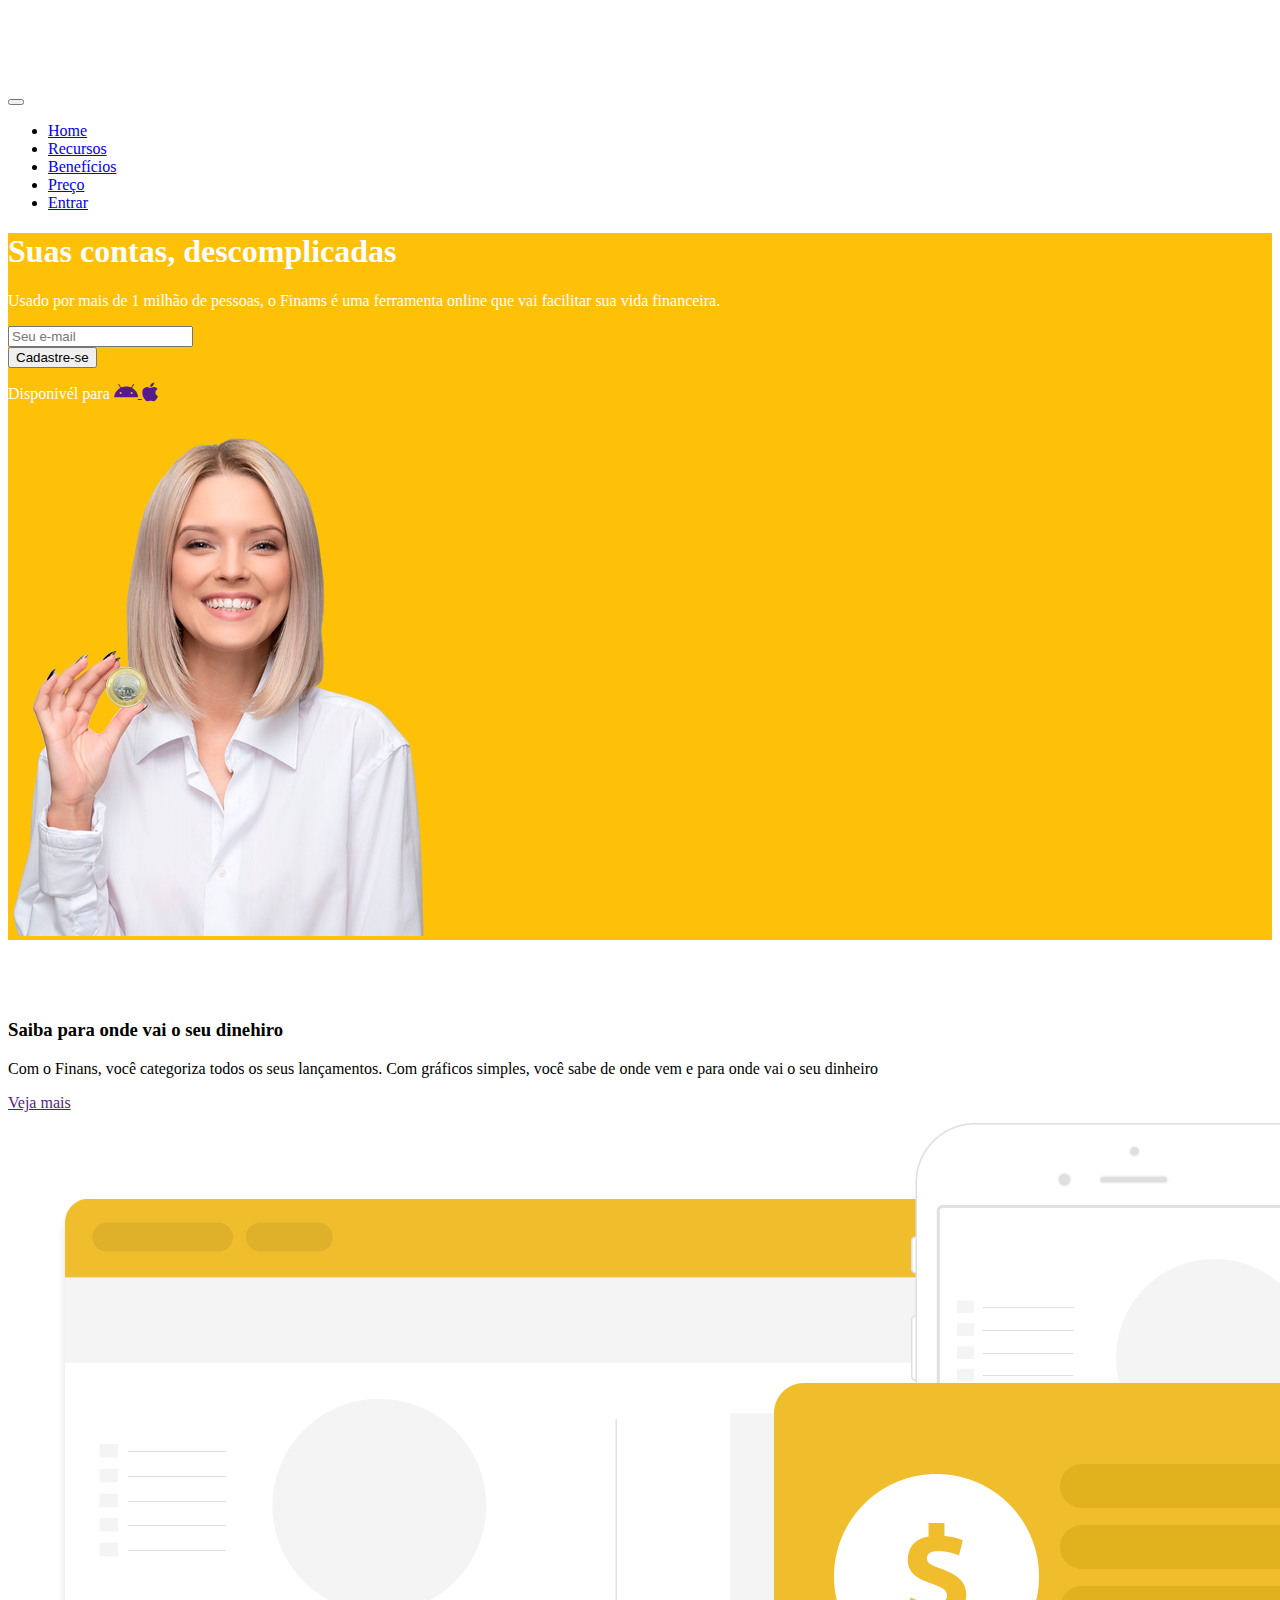
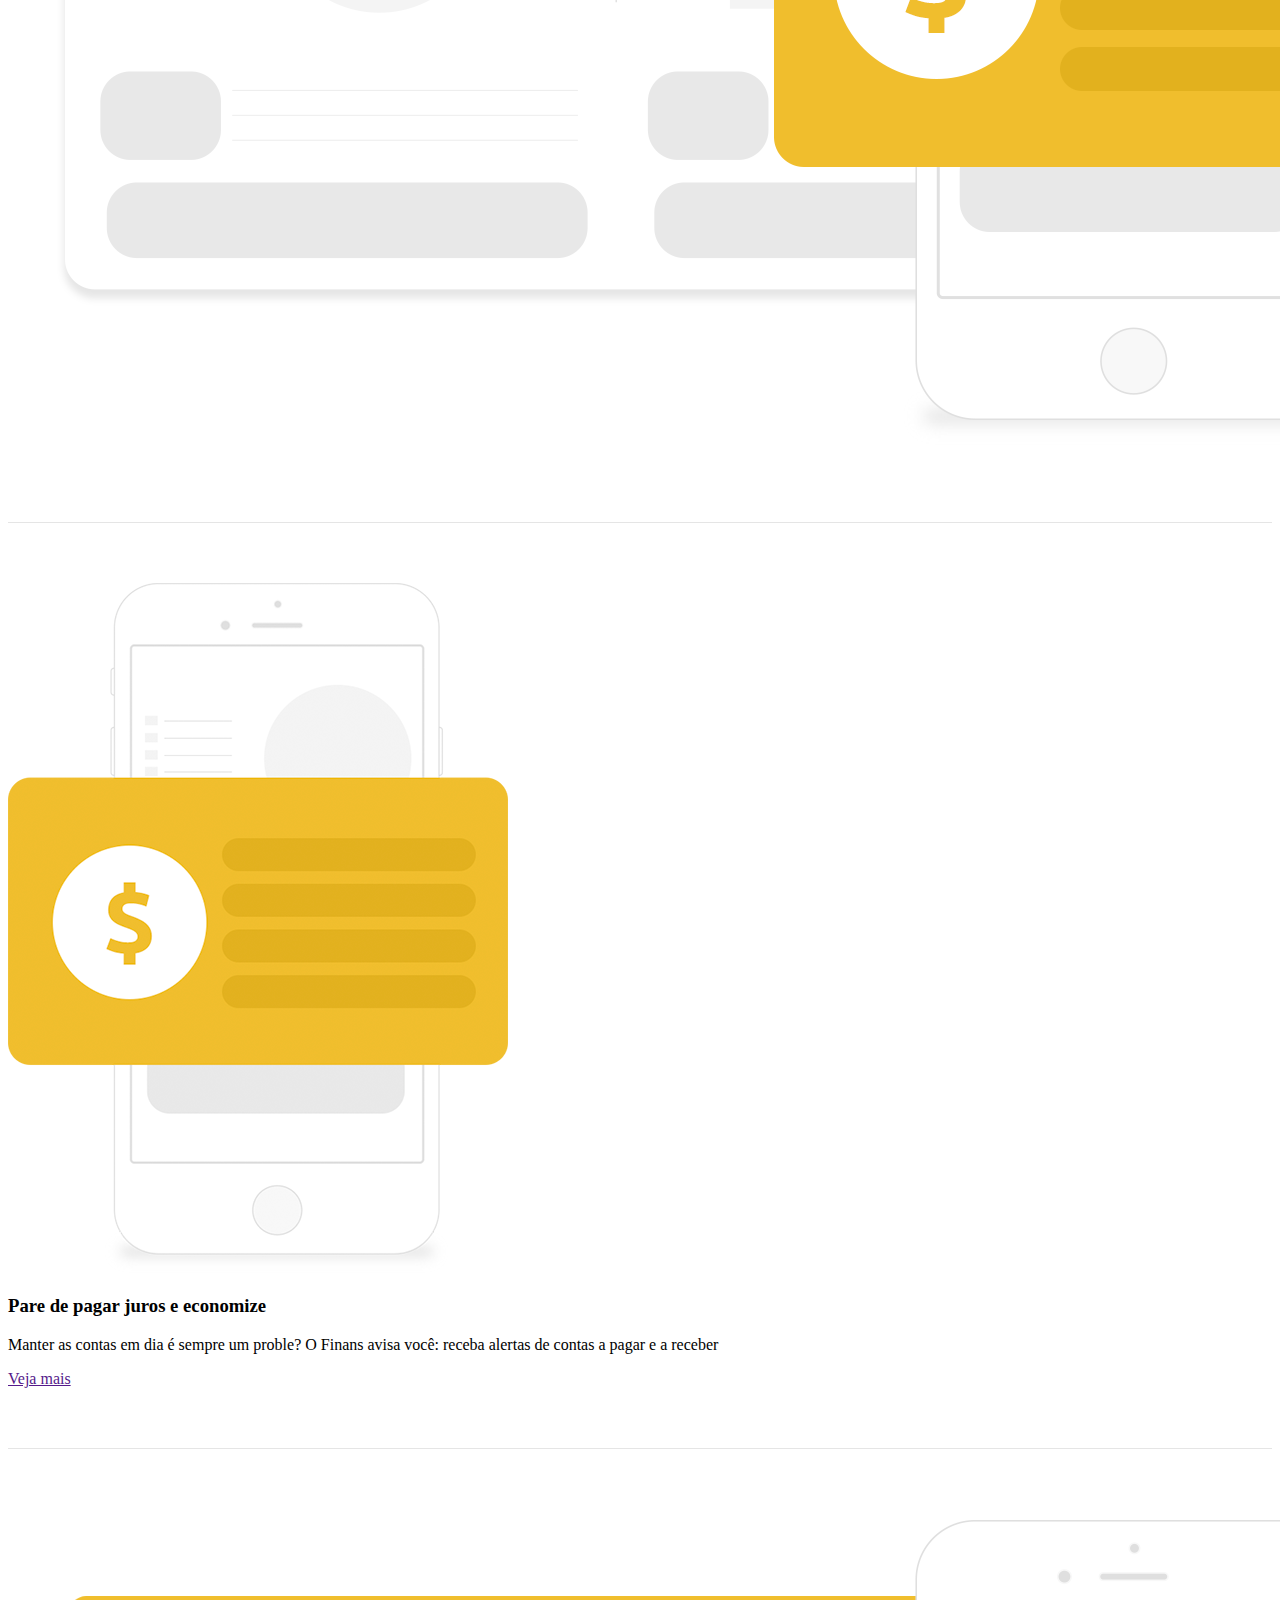
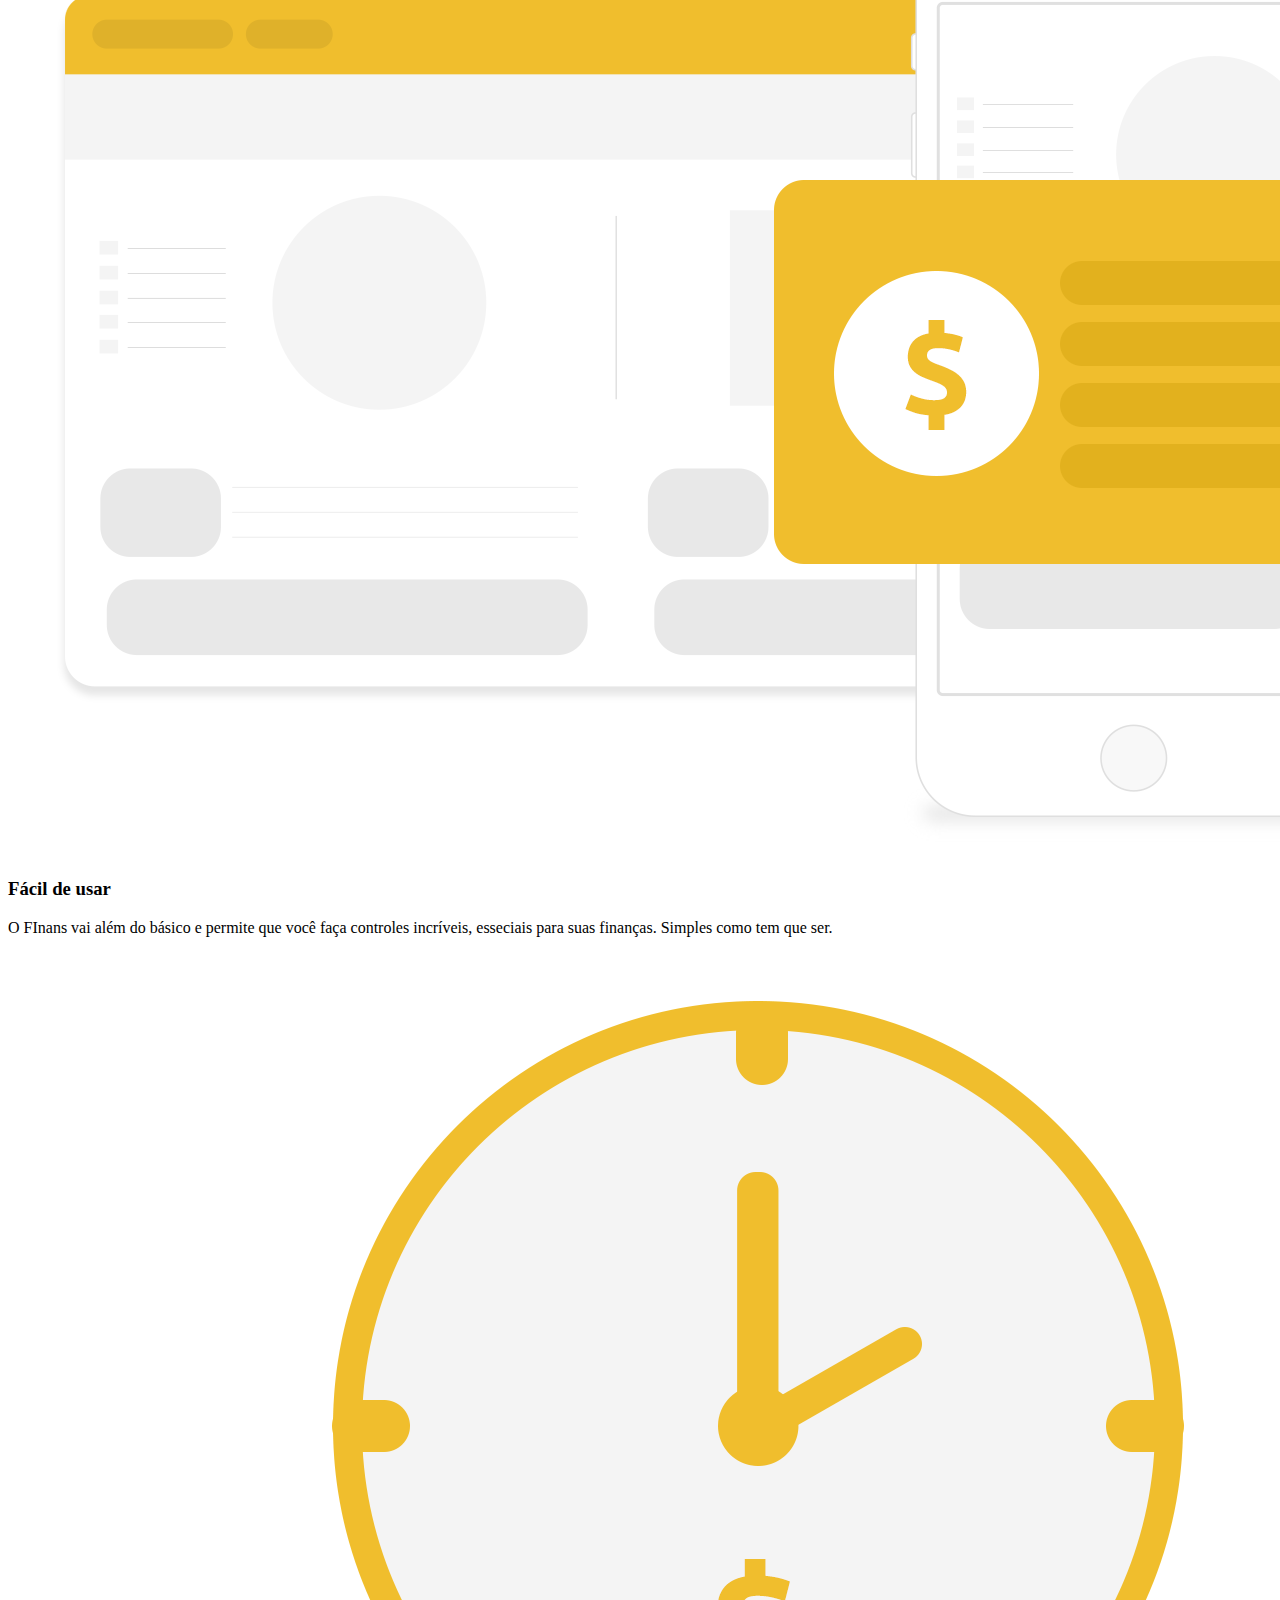
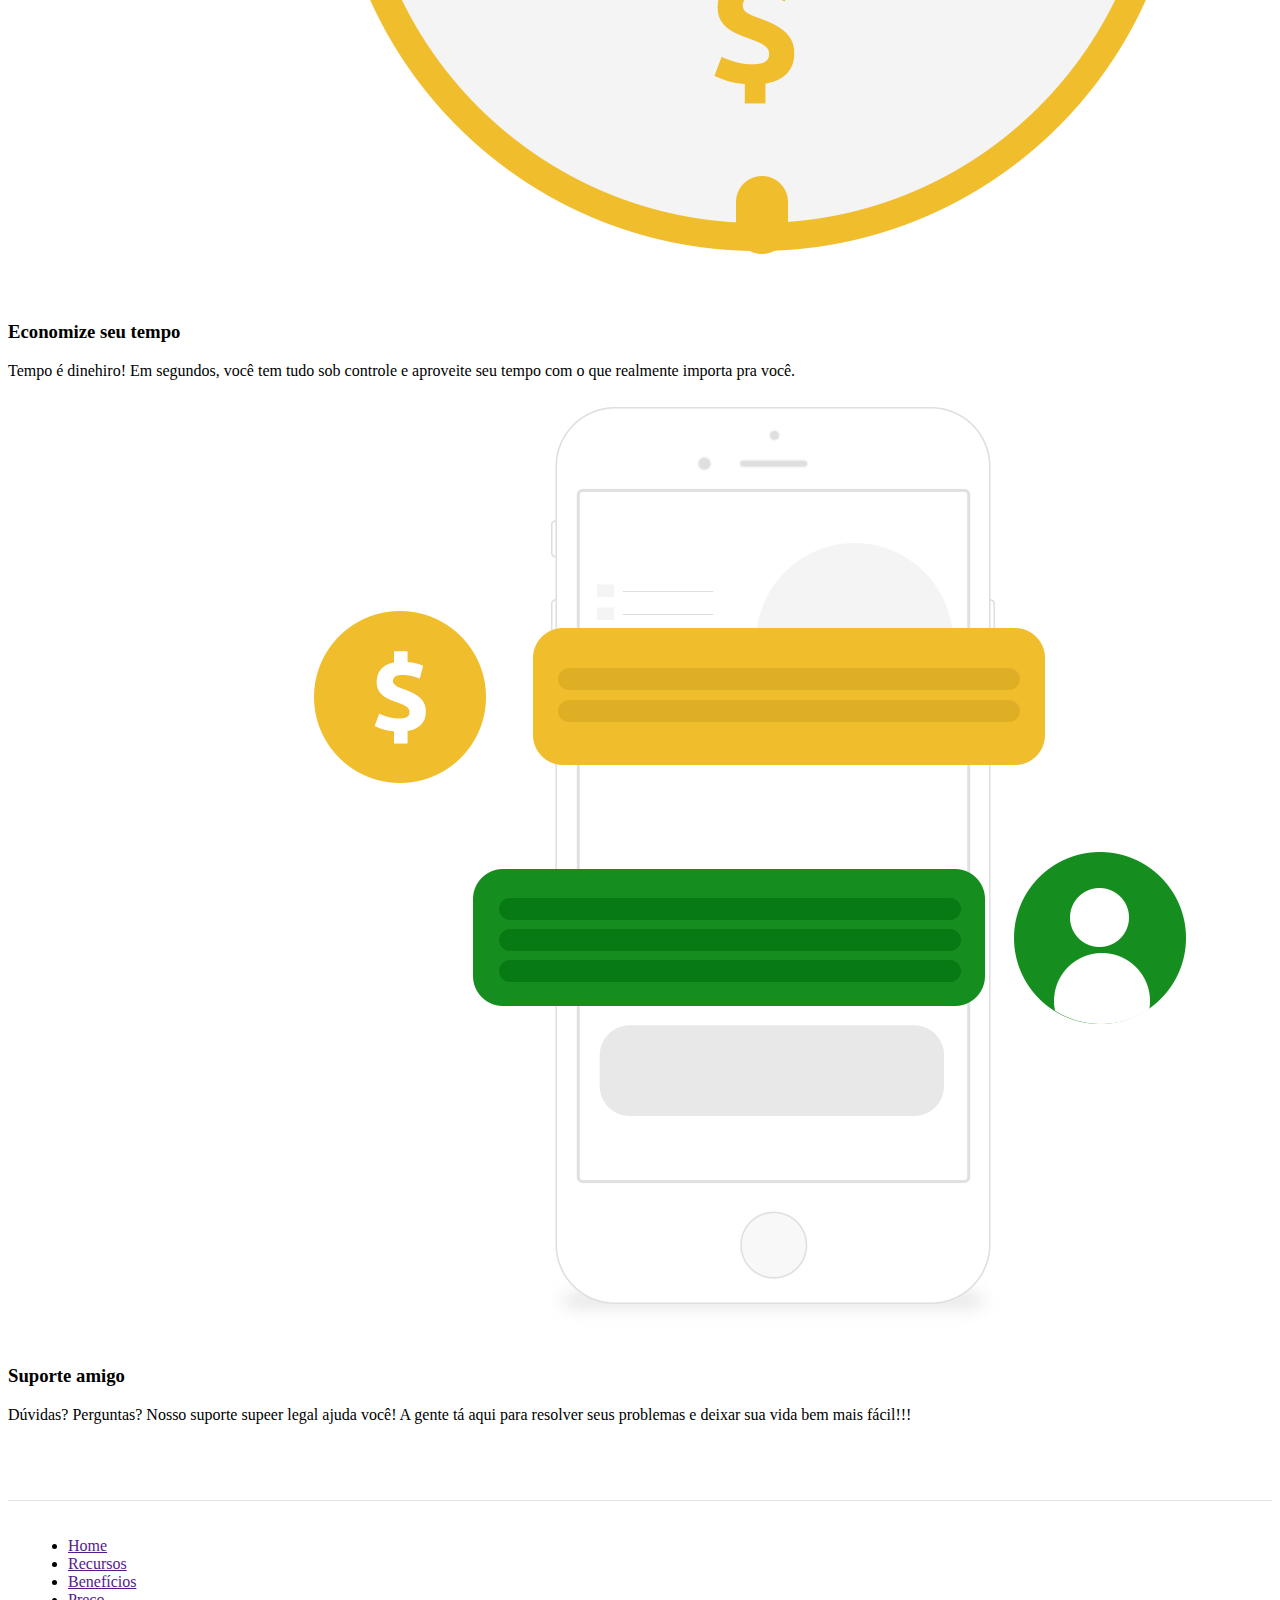
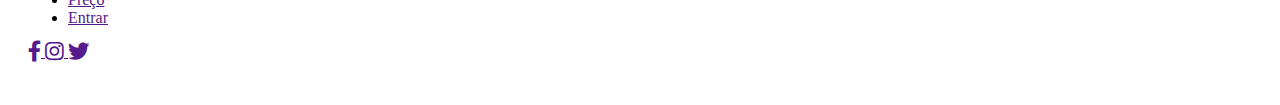
<file: index.html>
<!DOCTYPE html>
<html lang="pt-br">
  <head>
    <!-- Meta tags Obrigatórias -->
    <meta charset="utf-8">
    <meta name="viewport" content="width=device-width, initial-scale=1, shrink-to-fit=no">

    <!-- Bootstrap CSS -->
    <link rel="stylesheet" href="https://stackpath.bootstrapcdn.com/bootstrap/4.1.3/css/bootstrap.min.css" integrity="sha384-MCw98/SFnGE8fJT3GXwEOngsV7Zt27NXFoaoApmYm81iuXoPkFOJwJ8ERdknLPMO" crossorigin="anonymous">

    <link rel="stylesheet" type="text/css" href="fontawesome/css/all.css">

    <link rel="stylesheet" type="text/css" href="css/estilos.css">


    <title>Finans - finanças pessoais</title>
  </head>
  <body>
    
    
      <header>
        
        <nav class="navbar navbar-expand-md navbar-light bg-warning">
          <div class="container">
          <!-- logo -->
          <h1>
            <a class="navbar-brand logo" href="index.html"><img src="img/logo.png" width="142"></a>
          </h1>

          <!-- menu hamburguer -->
          <button class="navbar-toggler" data-toggle="collapse" data-target="#nav-target">
            <span class="navbar-toggler-icon"></span>
          </button>

          <!-- menu de navegação -->
         <div class="collapse navbar-collapse " id="nav-target"> 
          <ul class="navbar-nav ml-auto">
            <li class="nav-item">
              <a href="index.html" class="nav-link">Home</a>
            </li>

             <li class="nav-item">
              <a href="recursos.html" class="nav-link">Recursos</a>
            </li>

             <li class="nav-item">
              <a href="beneficios.html" class="nav-link">Benefícios</a>
            </li>

             <li class="nav-item">
              <a href="preco.html" class="nav-link">Preço</a>
            </li>

              <li class="nav-item">
               <a  class="btn btn-outline-light ml-3" href="login.html">Entrar</a>
             </li>
              
            
          </ul>
         </div> 

        </nav>

       


         </div> <!-- fim container-->

      </header>

      <section id="home">
         <div class="container" >
          <div class="row "  >
            <div class="col-md-6 d-flex"> <!-- textos da seção -->
              <div class="align-self-center">
                <h1 class="display-4">Suas contas, descomplicadas</h1>
                <p class="lead">
                  Usado por mais de 1 milhão de pessoas, o Finams é uma ferramenta online que vai facilitar sua vida financeira.
                </p>    

                <form class="mt-3 mb-4">
                  <div class="input-group input-group-lg">
                    <input type="email"  placeholder="Seu e-mail" class="form-control ">
              
                   <div class="input-group-append">
                    <button type="button" class="btn btn-primary" >Cadastre-se </button>
                  </div>
                  </div>
                
                </form>        

                <p>
                  Disponivél para 
                  <a class="btn btn-outline-dark" href="">                  
                      <i class="fab fa-android fa-lg"></i>
                  </a>

                   <a class="btn btn-outline-dark" href="">                  
                      <i class="fab fa-apple fa-lg"></i>
                  </a>
                </p>     
              </div>
            </div> <!-- fim texto seção -->

            <div class="col-md-6 d-none d-md-block">
              <img src="img/capa-mulher.png">
            </div>
            
          </div> <!-- fim row -->
         
          
        </div> <!-- container 2 -->
        
      </section> <!-- fim seção -->

      <section class="caixa">
        <div class="container">
            <div class="row">
              <div class="col-md-6 d-flex">
                <div class="align-self-center">

                    <h3>Saiba para onde vai o seu dinehiro</h3>
                    <p>Com o Finans, você categoriza todos os seus lançamentos. Com gráficos simples, você sabe de onde vem e para onde vai o seu dinheiro</p>

                    <a href="" class="btn btn-primary">Veja mais</a>
                  
                </div>

              </div>

              <div class="col-md-6">
                <img src="img/facil.png" class="img-fluid" >
                
              </div>

            </div><!-- fim row -->
        </div> <!-- fim do containeer -->


      </section> <!-- fim seção facil -->

       <section class="caixa">
        <div class="container">
            <div class="row">
              <div class="col-md-6 d-flex">
                <div class="align-self-center">
                    <img src="img/juros.png" class="img-fluid">
                    
                </div>

              </div>

              <div class="col-md-6">
                  <h3>Pare de pagar juros e economize</h3>
                    <p>Manter as contas em dia é sempre um proble? O Finans avisa você: receba alertas de contas a pagar e a receber</p>

                    <a href="" class="btn btn-primary">Veja mais</a>
                  
                
              </div>

            </div><!-- fim row -->
        </div> <!-- fim do containeer -->


      </section><!-- fim seção juros -->

      <section class="caixa">
        <div class="container">
            <div class="row">
              <div class="col-md-4 d-flex">
                <div class="align-self-center">
                    <img src="img/facil.png" class="img-fluid">
                    <h3>Fácil de usar</h3>
                    <p>O FInans vai além do básico e permite que você faça controles incríveis, esseciais para suas finanças. Simples como tem que ser.</p>
                    
                </div>

              </div>

              <div class="col-md-4">
                  <img src="img/economize.png" class="img-fluid">
                  <h3>Economize seu tempo </h3>
                    <p>Tempo é dinehiro! Em segundos, você tem tudo sob controle e aproveite seu tempo com o que realmente importa pra você.</p>    
              </div>

               <div class="col-md-4">
                  <img src="img/suporte.png" class="img-fluid">
                  <h3>Suporte amigo</h3>
                    <p>Dúvidas? Perguntas? Nosso suporte supeer legal ajuda você! A gente tá aqui para resolver seus problemas e deixar sua vida bem mais fácil!!!</p>    
              </div>

            </div><!-- fim row -->
        </div> <!-- fim do containeer -->


      </section><!-- fim das três colunas -->

      <footer>
        <div class="container">
          <div class="row">
            <div class="col-md-8">
               <ul class="nav nav-pils">
            <li class="nav-item">
              <a href="" class="nav-link">Home</a>
            </li>

             <li class="nav-item">
              <a href="" class="nav-link">Recursos</a>
            </li>

             <li class="nav-item">
              <a href="" class="nav-link">Benefícios</a>
            </li>

             <li class="nav-item">
              <a href="" class="nav-link">Preço</a>
            </li>

              <li class="nav-item">
               <a  class="btn btn-outline-light ml-3" href="">Entrar</a>
             </li>
              
            
          </ul>
            </div>

            <div class="col-md-4 d-flex justify-content-end">
              <p>
                <a href="" class="btn btn-outline-dark">
                    <i class="fab fa-facebook-f fa-lg"></i>           
                 </a>

                  <a href="" class="btn btn-outline-dark">
                    <i class="fab fa-instagram fa-lg"></i>      
                 </a>

                 <a href="" class="btn btn-outline-dark">
                    <i class="fab fa-twitter fa-lg"></i>      
                 </a>



              </p>

              
            </div>
          </div>
         
          
        </div>
      </footer>




      

   







    <!-- JavaScript (Opcional) -->
    <!-- jQuery primeiro, depois Popper.js, depois Bootstrap JS -->
    <script src="https://code.jquery.com/jquery-3.3.1.slim.min.js" integrity="sha384-q8i/X+965DzO0rT7abK41JStQIAqVgRVzpbzo5smXKp4YfRvH+8abtTE1Pi6jizo" crossorigin="anonymous"></script>
    <script src="https://cdnjs.cloudflare.com/ajax/libs/popper.js/1.14.3/umd/popper.min.js" integrity="sha384-ZMP7rVo3mIykV+2+9J3UJ46jBk0WLaUAdn689aCwoqbBJiSnjAK/l8WvCWPIPm49" crossorigin="anonymous"></script>
    <script src="https://stackpath.bootstrapcdn.com/bootstrap/4.1.3/js/bootstrap.min.js" integrity="sha384-ChfqqxuZUCnJSK3+MXmPNIyE6ZbWh2IMqE241rYiqJxyMiZ6OW/JmZQ5stwEULTy" crossorigin="anonymous"></script>
  </body>
</html>
</file>
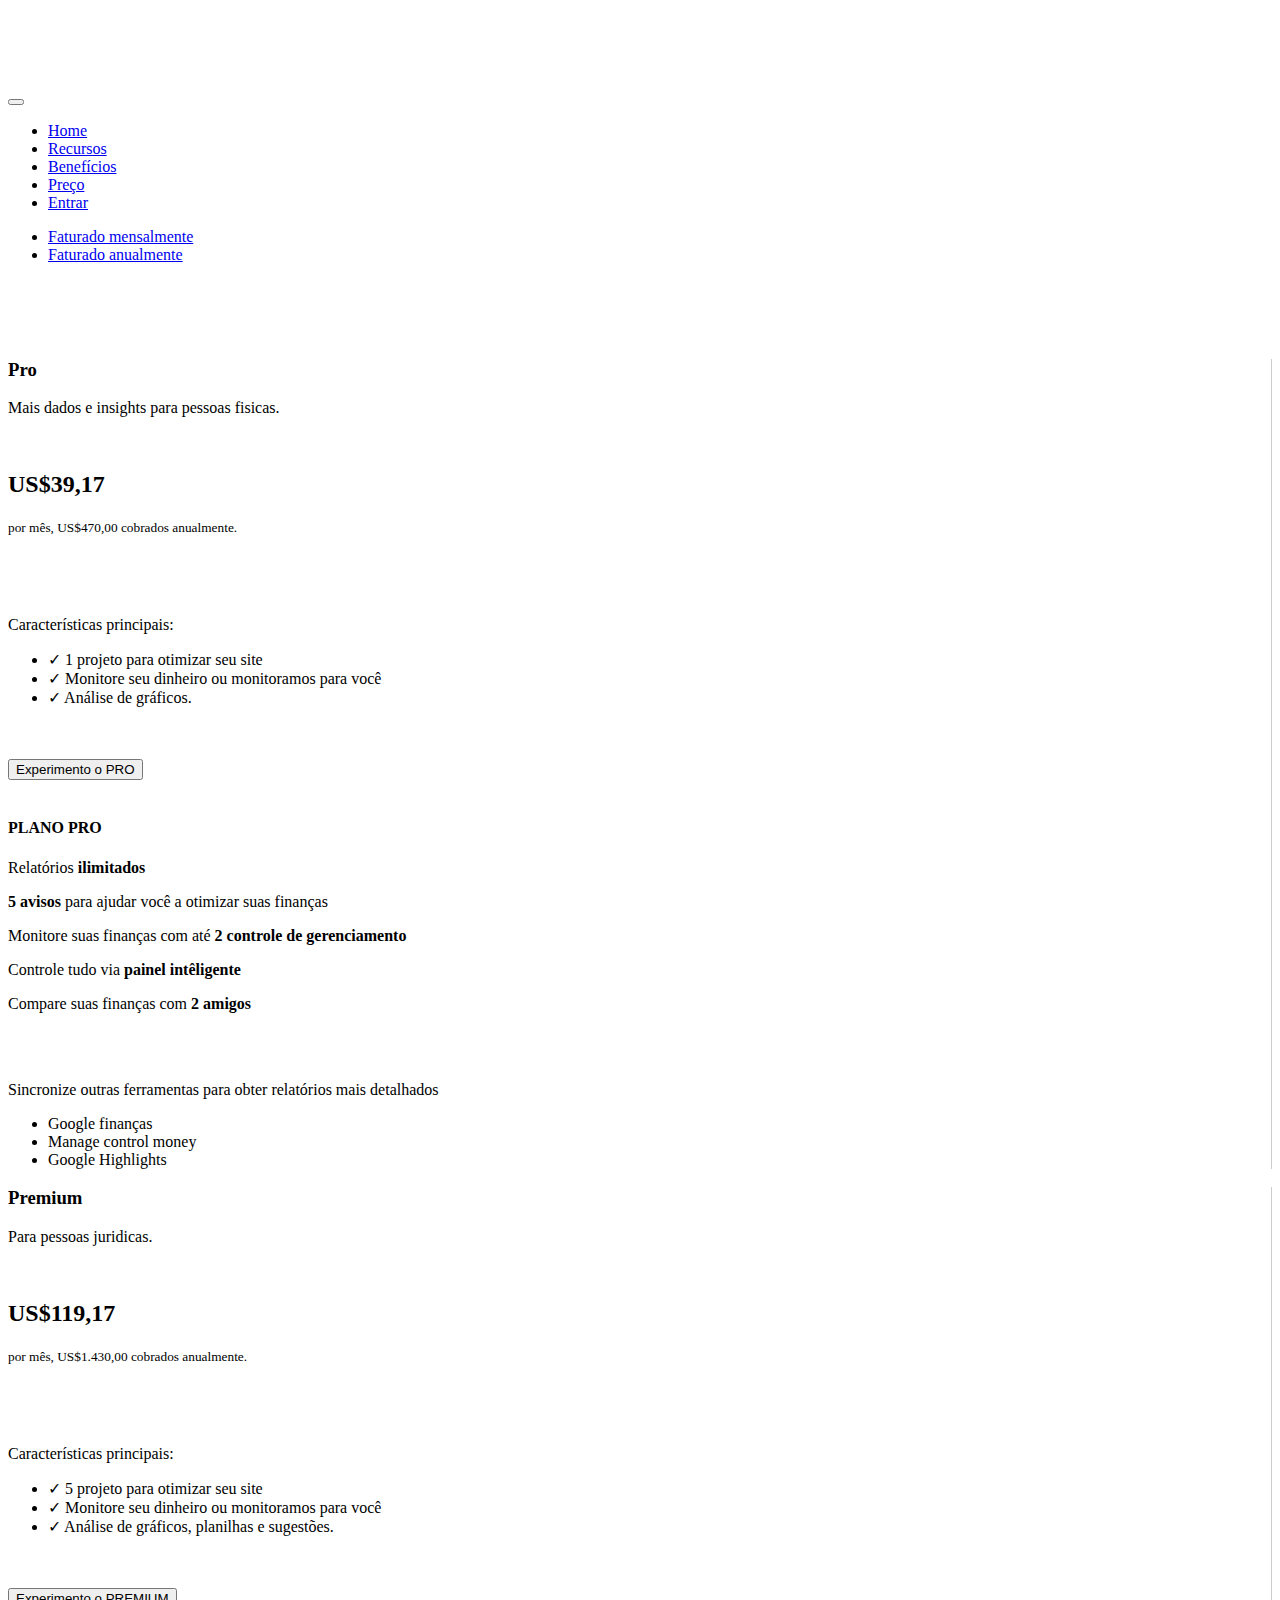
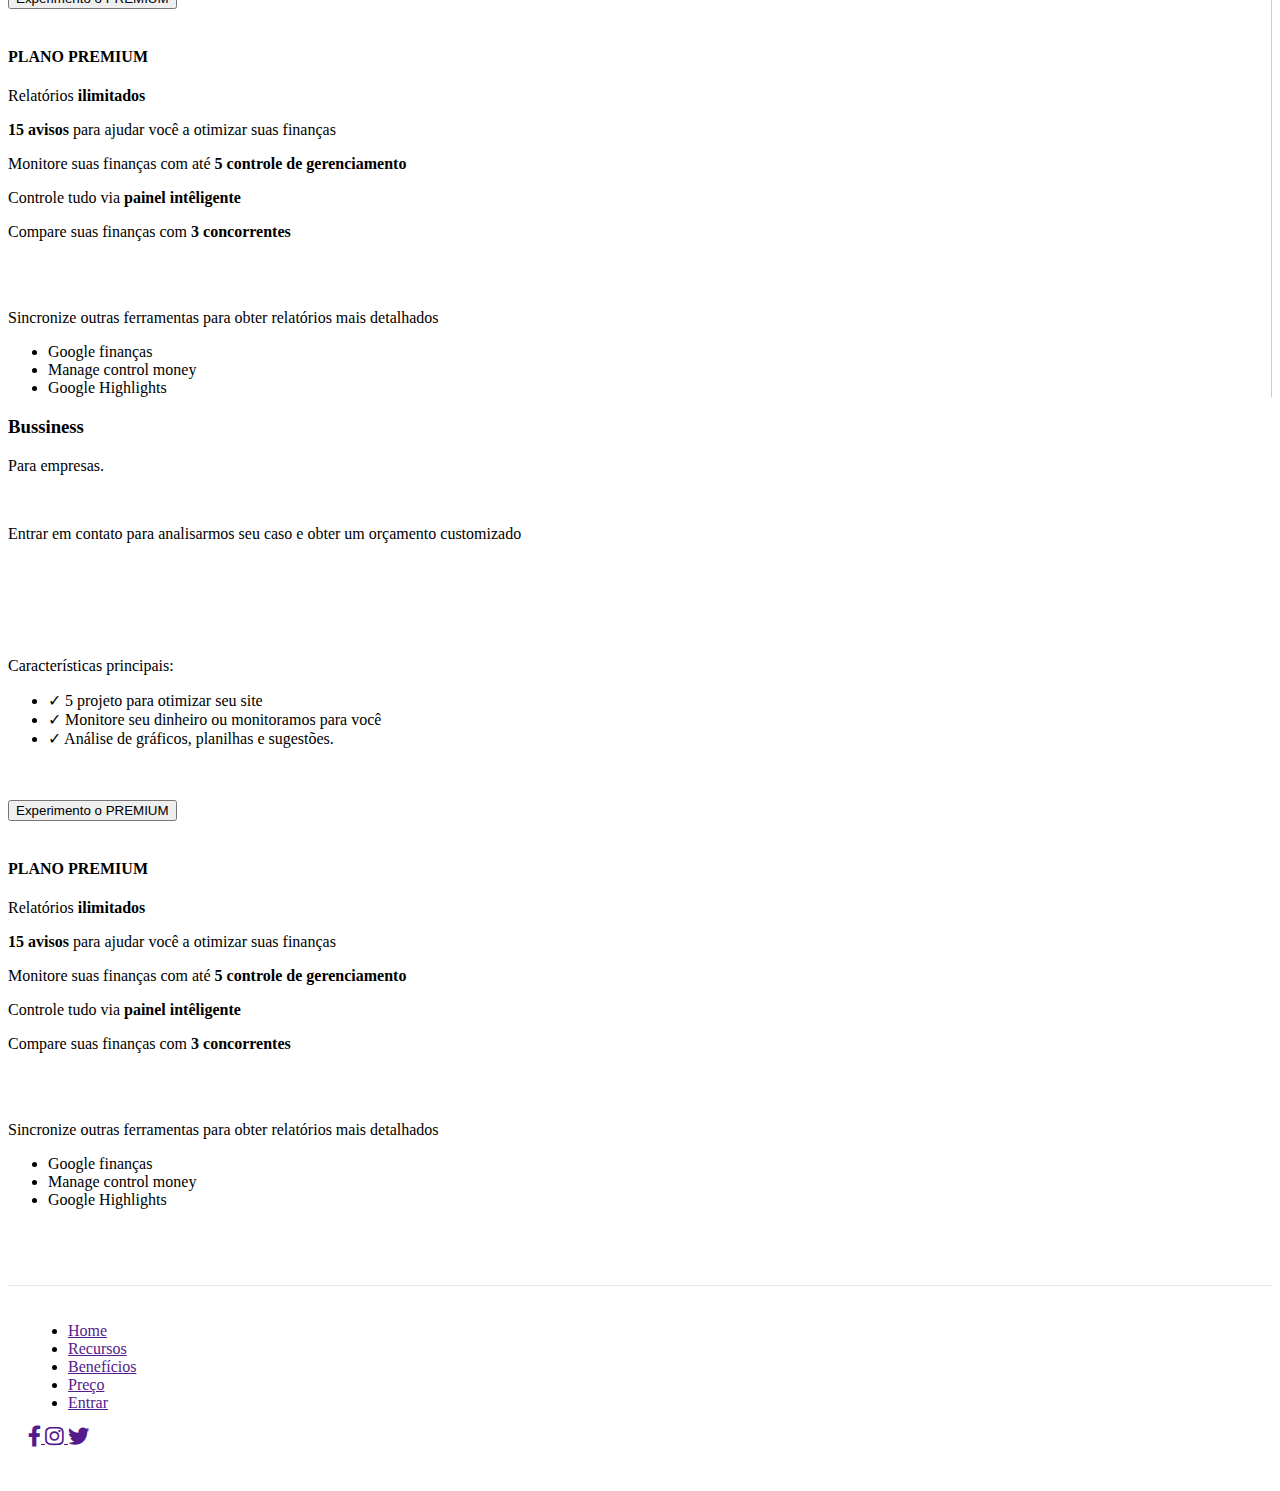
<file: anual.html>
<!DOCTYPE html>
<html lang="pt-br">
  <head>
    <!-- Meta tags Obrigatórias -->
    <meta charset="utf-8">
    <meta name="viewport" content="width=device-width, initial-scale=1, shrink-to-fit=no">

    <!-- Bootstrap CSS -->
    <link rel="stylesheet" href="https://stackpath.bootstrapcdn.com/bootstrap/4.1.3/css/bootstrap.min.css" integrity="sha384-MCw98/SFnGE8fJT3GXwEOngsV7Zt27NXFoaoApmYm81iuXoPkFOJwJ8ERdknLPMO" crossorigin="anonymous">

    <link rel="stylesheet" type="text/css" href="fontawesome/css/all.css">

    <link rel="stylesheet" type="text/css" href="css/estilos.css">


    <title>Finans - finanças pessoais</title>
  </head>
  <body>
    
    
      <header>
        
        <nav class="navbar navbar-expand-md navbar-light bg-warning">
          <div class="container">
          <!-- logo -->
          <h1>
            <a class="navbar-brand logo" href="index.html"><img src="img/logo.png" width="142"></a>
          </h1>

          <!-- menu hamburguer -->
          <button class="navbar-toggler" data-toggle="collapse" data-target="#nav-target">
            <span class="navbar-toggler-icon"></span>
          </button>

          <!-- menu de navegação -->
         <div class="collapse navbar-collapse " id="nav-target"> 
          <ul class="navbar-nav ml-auto">
            <li class="nav-item">
              <a href="index.html" class="nav-link">Home</a>
            </li>

             <li class="nav-item">
              <a href="recursos.html" class="nav-link">Recursos</a>
            </li>

             <li class="nav-item">
              <a href="beneficios.html" class="nav-link">Benefícios</a>
            </li>

             <li class="nav-item">
              <a href="preco.html" class="nav-link">Preço</a>
            </li>

              <li class="nav-item">
               <a  class="btn btn-outline-light ml-3" href="login.html">Entrar</a>
             </li>
              
            
          </ul>
         </div> 

        </nav>

         </div> <!-- fim container-->

      </header>

      <section>
        
          <div class="container">
            
            <ul class="nav nav-tabs justify-content-center mt-4">
              <li class="nav-item">
                <a href="preco.html" class="nav-link">Faturado mensalmente</a>
              </li>
               <li class="nav-item">
                <a href="anual.html" class="nav-link active">Faturado anualmente</a>
              </li>
            </ul>

          
        </nav>
      </section>

      <section class="caixa">
        <div class="container">
            <div class="row" >
              <div class="col-md-4 d-flex "style="border-right: 1px solid #ccc;">
                <div class="align-self-center">
                    
                    <h3 class="font-weight-bold">Pro</h3>
                    <p>Mais dados e insights para pessoas fisicas.</p>
                    <br>
                    <h2>US$39,17</h2>
                    <small>por mês, US$470,00 cobrados anualmente.</small>
                    <br>

                    <p class="font-weight-bold" style="margin-top: 80px;">Características principais:</p>
                    <ul class="list-unstyled" >
                      <li>
                        &#10003;
                        1 projeto para otimizar seu site
                      </li>
                      <li>
                        &#10003;
                        Monitore seu dinheiro ou monitoramos para você
                      </li>
                      <li>
                        &#10003;
                        Análise de gráficos.
                      </li>
                    </ul>

                     <br>
                     <br>

                     <a href="">
                       <button class="btn btn-info btn-block">Experimento o PRO </button>
                     </a> 
                     <br><br>

                     <h4 class="font-weight-bold mb-4">PLANO PRO</h3>
                     <p>Relatórios <strong>ilimitados</strong></p>
                     <p><strong>5 avisos</strong> para ajudar você a otimizar suas finanças</p>
                     <p>Monitore suas finanças com até <strong>2 controle de gerenciamento</strong> </p>
                     <p>Controle tudo via <strong>painel intêligente</strong></p>
                     <p>Compare suas finanças com <strong>2 amigos</strong></p>
                     <br><br>

                     <p>Sincronize outras ferramentas para obter relatórios mais detalhados</p>
                     <ul>
                       <li>Google finanças</li>
                       <li>Manage control money</li>
                       <li>Google Highlights</li>
                     </ul>



                    
                </div>

              </div>

              <div class="col-md-4" style="border-right: 1px solid #ccc;">
                   <h3 class="font-weight-bold">Premium</h3>
                    <p>Para pessoas juridicas.</p>
                    <br>
                    <h2>US$119,17</h2>
                    <small>por mês, US$1.430,00 cobrados anualmente.</small>
                    <br>

                    <p class="font-weight-bold" style="margin-top: 80px;">Características principais:</p>
                    <ul class="list-unstyled">
                      <li>
                        &#10003;
                        5 projeto para otimizar seu site
                      </li>
                      <li>
                        &#10003;
                        Monitore seu dinheiro ou monitoramos para você
                      </li>
                      <li>
                        &#10003;
                        Análise de gráficos, planilhas e sugestões.
                      </li>
                    </ul>

                     <br>
                     <br>

                     <a href="">
                       <button class="btn btn-info btn-block">Experimento o PREMIUM </button>
                     </a> 
                     <br><br>

                     <h4 class="font-weight-bold mb-4">PLANO PREMIUM</h3>
                     <p>Relatórios <strong>ilimitados</strong></p>
                     <p><strong>15 avisos</strong> para ajudar você a otimizar suas finanças</p>
                     <p>Monitore suas finanças com até <strong>5 controle de gerenciamento</strong> </p>
                     <p>Controle tudo via <strong>painel intêligente</strong></p>
                     <p>Compare suas finanças com <strong>3 concorrentes</strong></p>
                     <br><br>

                     <p>Sincronize outras ferramentas para obter relatórios mais detalhados</p>
                     <ul>
                       <li>Google finanças</li>
                       <li>Manage control money</li>
                       <li>Google Highlights</li>
                     </ul>


                   
              </div>

               <div class="col-md-4">
                    <h3 class="font-weight-bold">Bussiness</h3>
                    <p>Para empresas.</p>
                    <br>
                      <p>Entrar em contato para analisarmos seu caso e obter um orçamento customizado</p>
                    <br>

                    <p class="font-weight-bold" style="margin-top: 80px;">Características principais:</p>
                    <ul class="list-unstyled" >
                      <li>
                        &#10003;
                        5 projeto para otimizar seu site
                      </li>
                      <li>
                        &#10003;
                        Monitore seu dinheiro ou monitoramos para você
                      </li>
                      <li>
                        &#10003;
                        Análise de gráficos, planilhas e sugestões.
                      </li>
                    </ul>

                     <br>
                     <br>

                     <a href="">
                       <button class="btn btn-info btn-block">Experimento o PREMIUM </button>
                     </a> 
                     <br><br>

                     <h4 class="font-weight-bold mb-4">PLANO PREMIUM</h3>
                     <p>Relatórios <strong>ilimitados</strong></p>
                     <p><strong>15 avisos</strong> para ajudar você a otimizar suas finanças</p>
                     <p>Monitore suas finanças com até <strong>5 controle de gerenciamento</strong> </p>
                     <p>Controle tudo via <strong>painel intêligente</strong></p>
                     <p>Compare suas finanças com <strong>3 concorrentes</strong></p>
                     <br><br>

                     <p>Sincronize outras ferramentas para obter relatórios mais detalhados</p>
                     <ul>
                       <li>Google finanças</li>
                       <li>Manage control money</li>
                       <li>Google Highlights</li>
                     </ul>

              </div>

            </div><!-- fim row -->
        </div> <!-- fim do containeer -->


      </section><!-- fim das três colunas -->

      <footer>
        <div class="container">
          <div class="row">
            <div class="col-md-8">
               <ul class="nav nav-pils">
            <li class="nav-item">
              <a href="" class="nav-link">Home</a>
            </li>

             <li class="nav-item">
              <a href="" class="nav-link">Recursos</a>
            </li>

             <li class="nav-item">
              <a href="" class="nav-link">Benefícios</a>
            </li>

             <li class="nav-item">
              <a href="" class="nav-link">Preço</a>
            </li>

              <li class="nav-item">
               <a  class="btn btn-outline-light ml-3" href="">Entrar</a>
             </li>
              
            
          </ul>
            </div>

            <div class="col-md-4 d-flex justify-content-end">
              <p>
                <a href="" class="btn btn-outline-dark">
                    <i class="fab fa-facebook-f fa-lg"></i>           
                 </a>

                  <a href="" class="btn btn-outline-dark">
                    <i class="fab fa-instagram fa-lg"></i>      
                 </a>

                 <a href="" class="btn btn-outline-dark">
                    <i class="fab fa-twitter fa-lg"></i>      
                 </a>



              </p>

              
            </div>
          </div>
         
          
        </div>
      </footer>




      

   







    <!-- JavaScript (Opcional) -->
    <!-- jQuery primeiro, depois Popper.js, depois Bootstrap JS -->
    <script src="https://code.jquery.com/jquery-3.3.1.slim.min.js" integrity="sha384-q8i/X+965DzO0rT7abK41JStQIAqVgRVzpbzo5smXKp4YfRvH+8abtTE1Pi6jizo" crossorigin="anonymous"></script>
    <script src="https://cdnjs.cloudflare.com/ajax/libs/popper.js/1.14.3/umd/popper.min.js" integrity="sha384-ZMP7rVo3mIykV+2+9J3UJ46jBk0WLaUAdn689aCwoqbBJiSnjAK/l8WvCWPIPm49" crossorigin="anonymous"></script>
    <script src="https://stackpath.bootstrapcdn.com/bootstrap/4.1.3/js/bootstrap.min.js" integrity="sha384-ChfqqxuZUCnJSK3+MXmPNIyE6ZbWh2IMqE241rYiqJxyMiZ6OW/JmZQ5stwEULTy" crossorigin="anonymous"></script>
  </body>
</html>
</file>
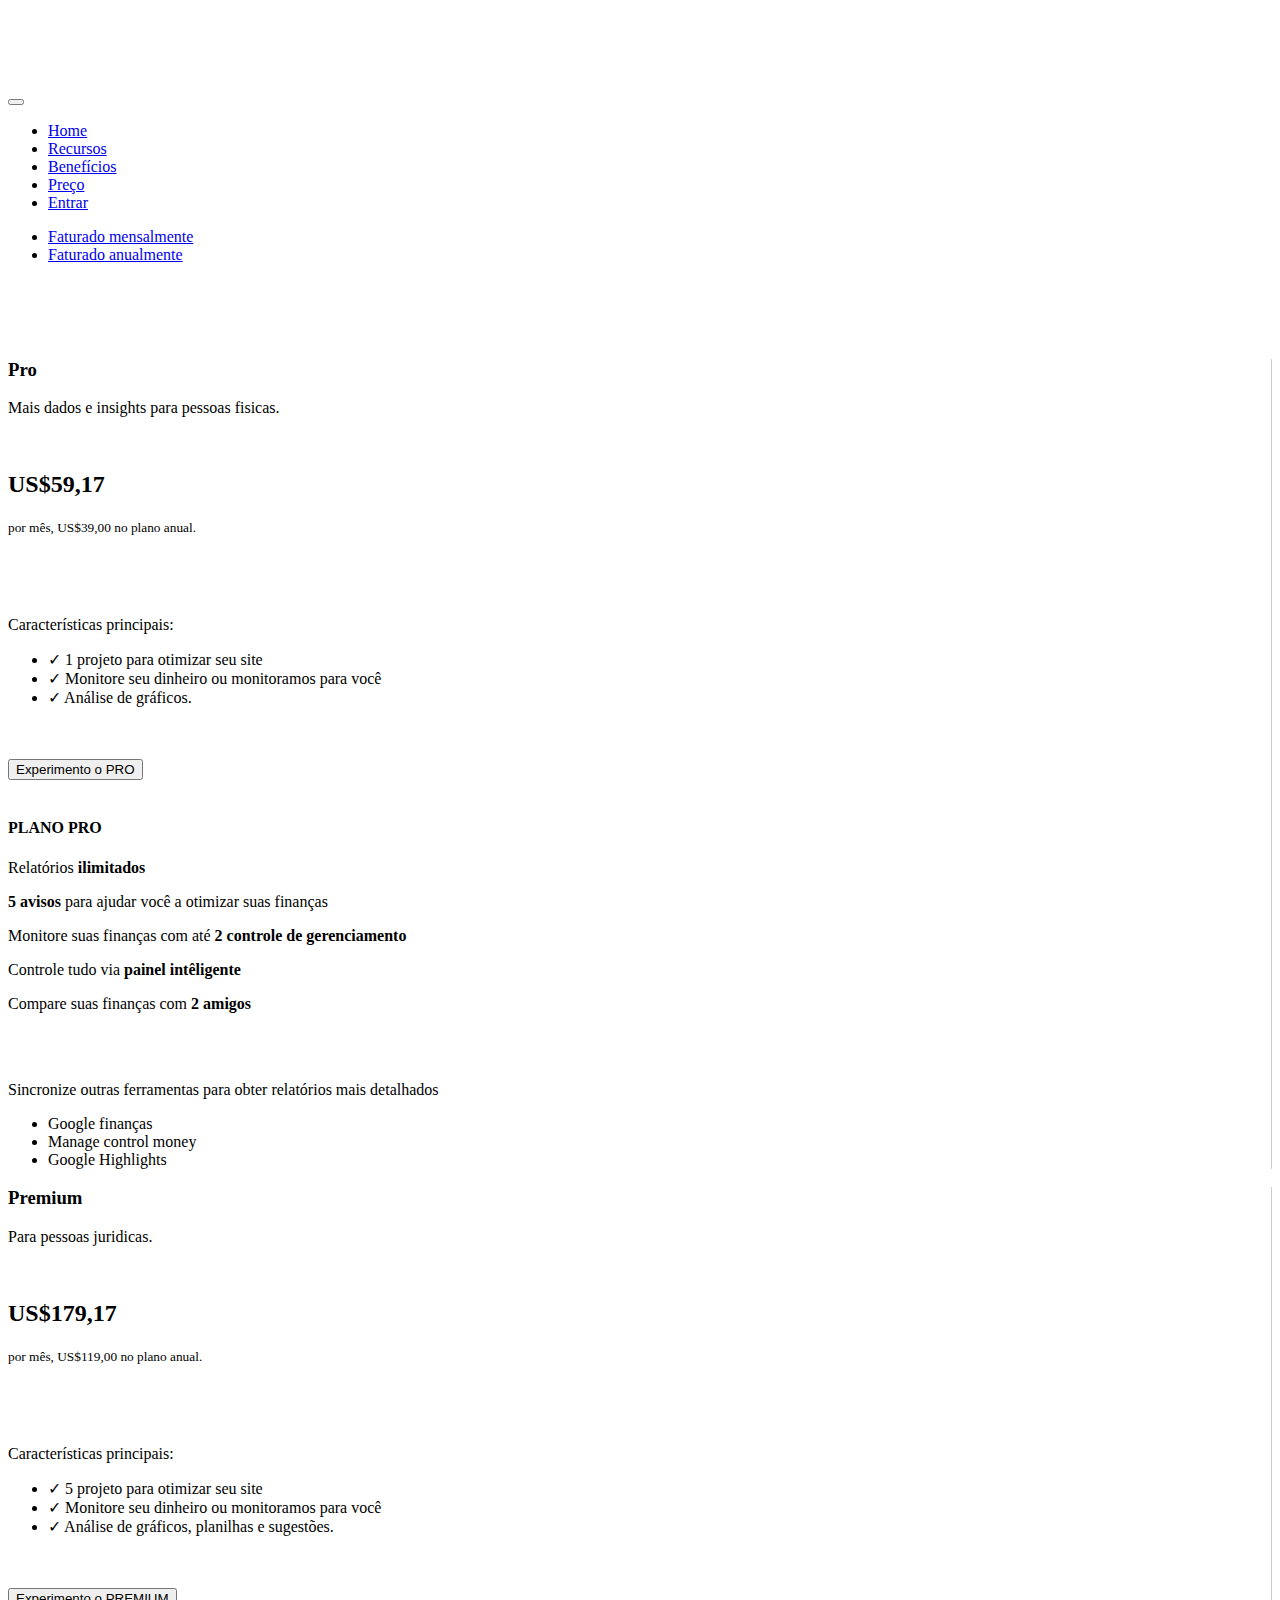
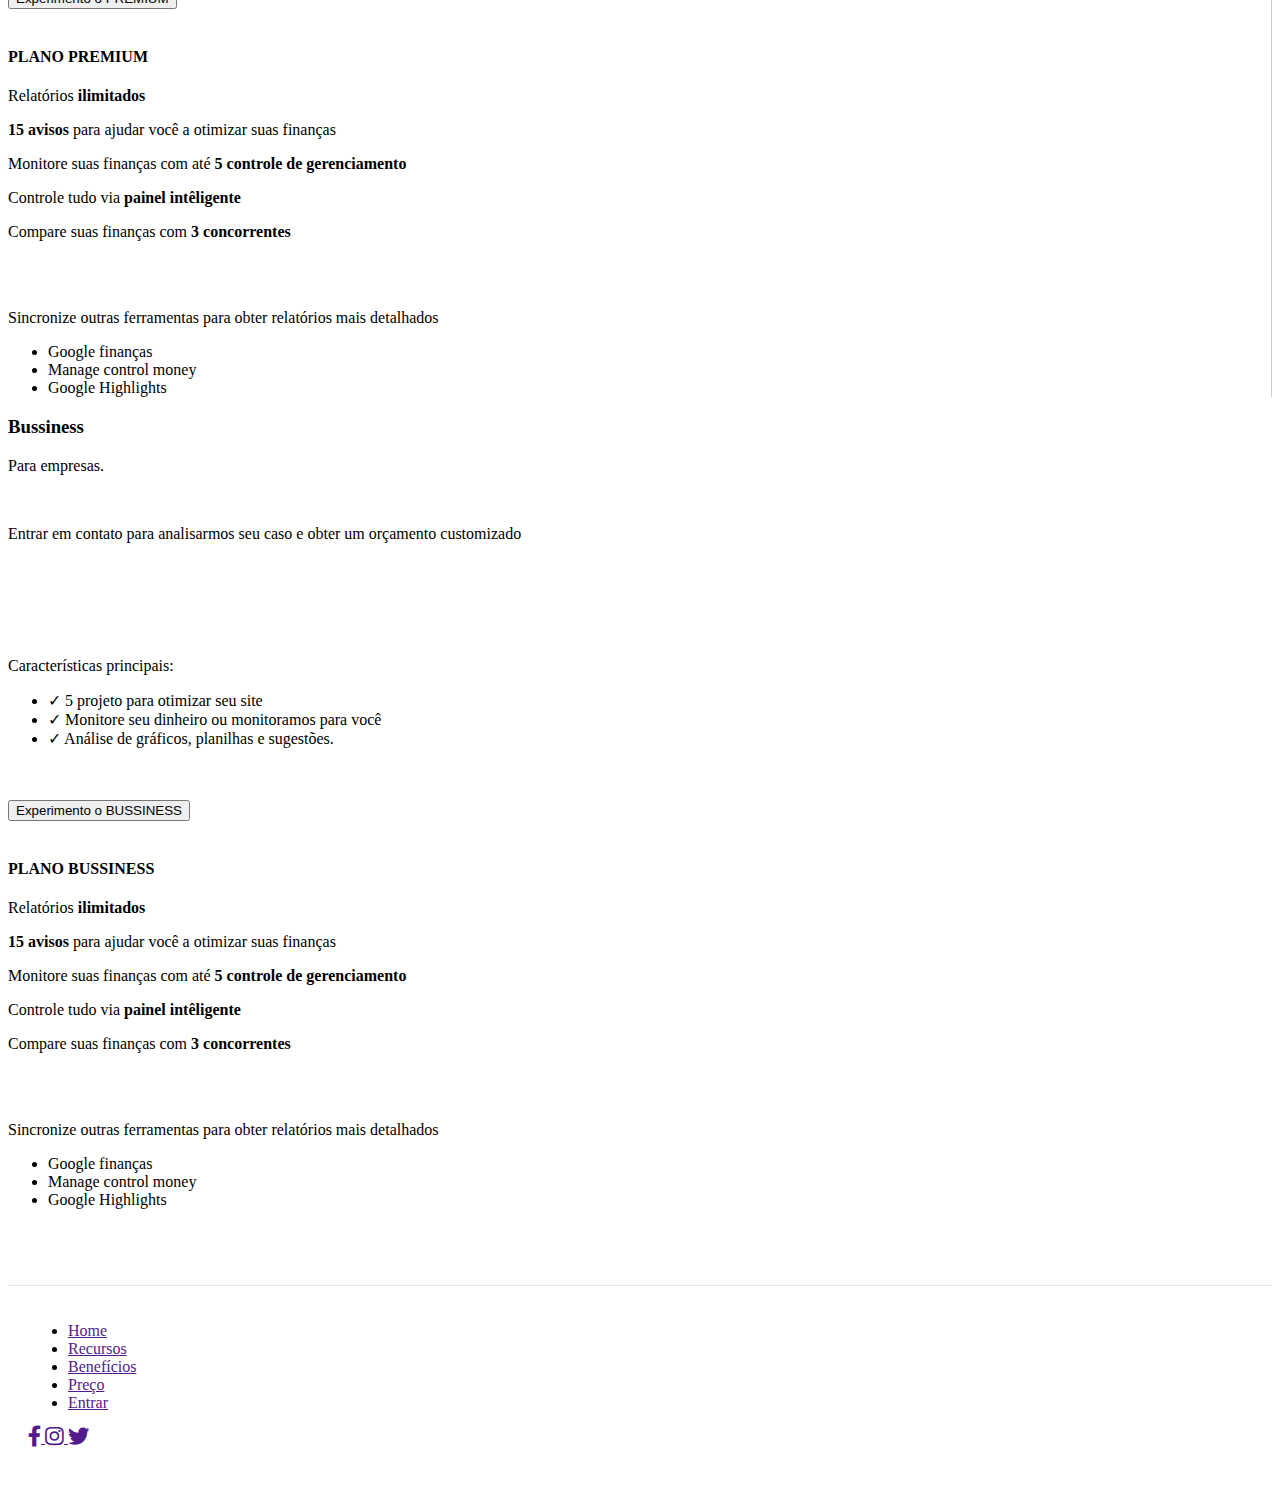
<file: preco.html>
<!DOCTYPE html>
<html lang="pt-br">
  <head>
    <!-- Meta tags Obrigatórias -->
    <meta charset="utf-8">
    <meta name="viewport" content="width=device-width, initial-scale=1, shrink-to-fit=no">

    <!-- Bootstrap CSS -->
    <link rel="stylesheet" href="https://stackpath.bootstrapcdn.com/bootstrap/4.1.3/css/bootstrap.min.css" integrity="sha384-MCw98/SFnGE8fJT3GXwEOngsV7Zt27NXFoaoApmYm81iuXoPkFOJwJ8ERdknLPMO" crossorigin="anonymous">

    <link rel="stylesheet" type="text/css" href="fontawesome/css/all.css">

    <link rel="stylesheet" type="text/css" href="css/estilos.css">


    <title>Finans - finanças pessoais</title>
  </head>
  <body>
    
    
      <header>
        
        <nav class="navbar navbar-expand-md navbar-light bg-warning">
          <div class="container">
          <!-- logo -->
          <h1>
            <a class="navbar-brand logo" href="index.html"><img src="img/logo.png" width="142"></a>
          </h1>

          <!-- menu hamburguer -->
          <button class="navbar-toggler" data-toggle="collapse" data-target="#nav-target">
            <span class="navbar-toggler-icon"></span>
          </button>

          <!-- menu de navegação -->
         <div class="collapse navbar-collapse " id="nav-target"> 
          <ul class="navbar-nav ml-auto">
            <li class="nav-item">
              <a href="index.html" class="nav-link">Home</a>
            </li>

             <li class="nav-item">
              <a href="recursos.html" class="nav-link">Recursos</a>
            </li>

             <li class="nav-item">
              <a href="beneficios.html" class="nav-link">Benefícios</a>
            </li>

             <li class="nav-item">
              <a href="preco.html" class="nav-link">Preço</a>
            </li>

              <li class="nav-item">
               <a  class="btn btn-outline-light ml-3" href="login.html">Entrar</a>
             </li>
              
            
          </ul>
         </div> 

        </nav>

         </div> <!-- fim container-->

      </header>

      <section>
        
          <div class="container">
            
            <ul class="nav nav-tabs justify-content-center mt-4">
              <li class="nav-item">
                <a href="preco.html" class="nav-link active">Faturado mensalmente</a>
              </li>
               <li class="nav-item">
                <a href="anual.html" class="nav-link ">Faturado anualmente</a>
              </li>
            </ul>

          
        </nav>
      </section>

      <section class="caixa">
        <div class="container">
            <div class="row" >
              <div class="col-md-4 d-flex "style="border-right: 1px solid #ccc;">
                <div class="align-self-center">
                    
                    <h3 class="font-weight-bold">Pro</h3>
                    <p>Mais dados e insights para pessoas fisicas.</p>
                    <br>
                    <h2>US$59,17</h2>
                    <small>por mês, US$39,00 no plano anual.</small>
                    <br>

                    <p class="font-weight-bold" style="margin-top: 80px;">Características principais:</p>
                    <ul class="list-unstyled" >
                      <li>
                        &#10003;
                        1 projeto para otimizar seu site
                      </li>
                      <li>
                        &#10003;
                        Monitore seu dinheiro ou monitoramos para você
                      </li>
                      <li>
                        &#10003;
                        Análise de gráficos.
                      </li>
                    </ul>

                     <br>
                     <br>

                     <a href="">
                       <button class="btn btn-info btn-block">Experimento o PRO </button>
                     </a> 
                     <br><br>

                     <h4 class="font-weight-bold mb-4">PLANO PRO</h3>
                     <p>Relatórios <strong>ilimitados</strong></p>
                     <p><strong>5 avisos</strong> para ajudar você a otimizar suas finanças</p>
                     <p>Monitore suas finanças com até <strong>2 controle de gerenciamento</strong> </p>
                     <p>Controle tudo via <strong>painel intêligente</strong></p>
                     <p>Compare suas finanças com <strong>2 amigos</strong></p>
                     <br><br>

                     <p>Sincronize outras ferramentas para obter relatórios mais detalhados</p>
                     <ul>
                       <li>Google finanças</li>
                       <li>Manage control money</li>
                       <li>Google Highlights</li>
                     </ul>



                    
                </div>

              </div>

              <div class="col-md-4" style="border-right: 1px solid #ccc;">
                   <h3 class="font-weight-bold">Premium</h3>
                    <p>Para pessoas juridicas.</p>
                    <br>
                    <h2>US$179,17</h2>
                    <small>por mês, US$119,00 no plano anual.</small>
                    <br>

                    <p class="font-weight-bold" style="margin-top: 80px;">Características principais:</p>
                    <ul class="list-unstyled">
                      <li>
                        &#10003;
                        5 projeto para otimizar seu site
                      </li>
                      <li>
                        &#10003;
                        Monitore seu dinheiro ou monitoramos para você
                      </li>
                      <li>
                        &#10003;
                        Análise de gráficos, planilhas e sugestões.
                      </li>
                    </ul>

                     <br>
                     <br>

                     <a href="">
                       <button class="btn btn-info btn-block mt-3">Experimento o PREMIUM </button>
                     </a> 
                     <br><br>

                     <h4 class="font-weight-bold mb-4">PLANO PREMIUM</h3>
                     <p>Relatórios <strong>ilimitados</strong></p>
                     <p><strong>15 avisos</strong> para ajudar você a otimizar suas finanças</p>
                     <p>Monitore suas finanças com até <strong>5 controle de gerenciamento</strong> </p>
                     <p>Controle tudo via <strong>painel intêligente</strong></p>
                     <p>Compare suas finanças com <strong>3 concorrentes</strong></p>
                     <br><br>

                     <p>Sincronize outras ferramentas para obter relatórios mais detalhados</p>
                     <ul>
                       <li>Google finanças</li>
                       <li>Manage control money</li>
                       <li>Google Highlights</li>
                     </ul>


                   
              </div>

               <div class="col-md-4">
                    <h3 class="font-weight-bold">Bussiness</h3>
                    <p>Para empresas.</p>
                    <br>
                      <p>Entrar em contato para analisarmos seu caso e obter um orçamento customizado</p>
                    <br>

                    <p class="font-weight-bold" style="margin-top: 80px;">Características principais:</p>
                    <ul class="list-unstyled" >
                      <li>
                        &#10003;
                        5 projeto para otimizar seu site
                      </li>
                      <li>
                        &#10003;
                        Monitore seu dinheiro ou monitoramos para você
                      </li>
                      <li>
                        &#10003;
                        Análise de gráficos, planilhas e sugestões.
                      </li>
                    </ul>

                     <br>
                     <br>

                     <a href="">
                       <button class="btn btn-info btn-block mb-4">Experimento o BUSSINESS </button>
                     </a> 
                     <br><br>

                     <h4 class="font-weight-bold mb-4">PLANO BUSSINESS</h3>
                     <p>Relatórios <strong>ilimitados</strong></p>
                     <p><strong>15 avisos</strong> para ajudar você a otimizar suas finanças</p>
                     <p>Monitore suas finanças com até <strong>5 controle de gerenciamento</strong> </p>
                     <p>Controle tudo via <strong>painel intêligente</strong></p>
                     <p>Compare suas finanças com <strong>3 concorrentes</strong></p>
                     <br><br>

                     <p>Sincronize outras ferramentas para obter relatórios mais detalhados</p>
                     <ul>
                       <li>Google finanças</li>
                       <li>Manage control money</li>
                       <li>Google Highlights</li>
                     </ul>

              </div>

            </div><!-- fim row -->
        </div> <!-- fim do containeer -->


      </section><!-- fim das três colunas -->

      <footer>
        <div class="container">
          <div class="row">
            <div class="col-md-8">
               <ul class="nav nav-pils">
            <li class="nav-item">
              <a href="" class="nav-link">Home</a>
            </li>

             <li class="nav-item">
              <a href="" class="nav-link">Recursos</a>
            </li>

             <li class="nav-item">
              <a href="" class="nav-link">Benefícios</a>
            </li>

             <li class="nav-item">
              <a href="" class="nav-link">Preço</a>
            </li>

              <li class="nav-item">
               <a  class="btn btn-outline-light ml-3" href="">Entrar</a>
             </li>
              
            
          </ul>
            </div>

            <div class="col-md-4 d-flex justify-content-end">
              <p>
                <a href="" class="btn btn-outline-dark">
                    <i class="fab fa-facebook-f fa-lg"></i>           
                 </a>

                  <a href="" class="btn btn-outline-dark">
                    <i class="fab fa-instagram fa-lg"></i>      
                 </a>

                 <a href="" class="btn btn-outline-dark">
                    <i class="fab fa-twitter fa-lg"></i>      
                 </a>



              </p>

              
            </div>
          </div>
         
          
        </div>
      </footer>




      

   







    <!-- JavaScript (Opcional) -->
    <!-- jQuery primeiro, depois Popper.js, depois Bootstrap JS -->
    <script src="https://code.jquery.com/jquery-3.3.1.slim.min.js" integrity="sha384-q8i/X+965DzO0rT7abK41JStQIAqVgRVzpbzo5smXKp4YfRvH+8abtTE1Pi6jizo" crossorigin="anonymous"></script>
    <script src="https://cdnjs.cloudflare.com/ajax/libs/popper.js/1.14.3/umd/popper.min.js" integrity="sha384-ZMP7rVo3mIykV+2+9J3UJ46jBk0WLaUAdn689aCwoqbBJiSnjAK/l8WvCWPIPm49" crossorigin="anonymous"></script>
    <script src="https://stackpath.bootstrapcdn.com/bootstrap/4.1.3/js/bootstrap.min.js" integrity="sha384-ChfqqxuZUCnJSK3+MXmPNIyE6ZbWh2IMqE241rYiqJxyMiZ6OW/JmZQ5stwEULTy" crossorigin="anonymous"></script>
  </body>
</html>
</file>
<file: css/estilos.css>
#home{
	background: #ffc107;
	color: white;
}

.caixa{
	padding: 60px 0;
	border-bottom: 1px solid #e5e5e5;
}

footer{
	padding: 20px;
}
</file>
